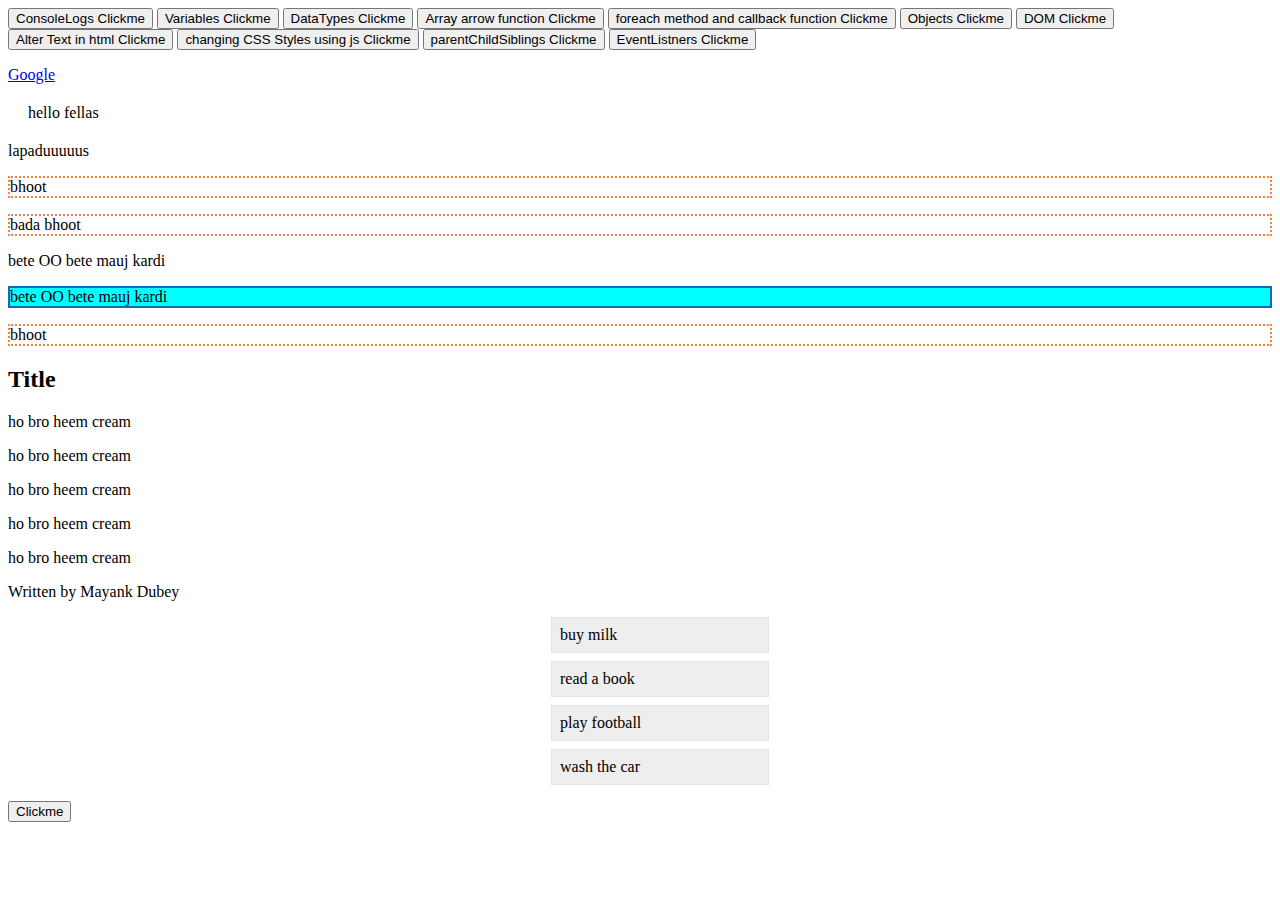
<file: index.html>
<!DOCTYPE html>
<html lang="en">
<head>
    <meta charset="UTF-8">
    <meta name="viewport" content="width=device-width, initial-scale=1.0">
    <title>Document</title>
    <link rel="stylesheet" href="./style.css" >
</head>
<body>
    <button onclick="func1()">ConsoleLogs Clickme</button>
    <button onclick="func2()">Variables Clickme</button>
    <button onclick="func3()">DataTypes Clickme</button>
    <button onclick="func4()">Array arrow function Clickme</button>
    <button onclick="func5()">foreach method and callback function Clickme</button>
    <button onclick="func6()">Objects Clickme</button>
    <button onclick="func7()">DOM Clickme</button>
    <button onclick="func8()">Alter Text in html Clickme</button>
    <button onclick="func9()">changing CSS Styles using js Clickme</button>
    <button onclick="func10()">parentChildSiblings Clickme</button>
    <button onclick="func11()">EventListners Clickme</button>
    

    <script src="ConsoleLogs.js"></script>
    <script src="Variables.js"></script>
    <script src="DataTypes.js"></script>
    <script src="arrowfunc.js"></script>
    <script src="foreachMethod_and_CallbackFunction.js"></script>
    <script src="Objects.js"></script>
    <script src="DOM.js"></script>
    <script src="DOM-Text-injection.js"></script>
    <script src="changingCSSstyles.js"></script>
    <script src="parentChildSiblings.js"></script>
    <script src="EventListners(Basics).js"></script>


    <!-- this will be used in foreach and callback function js demonstration -->
    <ul class="ppls"> </ul>

    <a href="www.google.com">Google</a>
    <p style="margin: 20px;">hello fellas</p>
    <p>lapaduuuuus</p>
    <p class="wow">bhoot</p>

    <div class="wow">bada bhoot</div>

    <div id="error">
        <p>bete OO bete mauj kardi</p>
    </div>

    <p class="wow2">bete OO bete mauj kardi</p>
    <p class="wow bro">bhoot</p>

    <article>
        <h2>Title</h2>
        <p>ho bro heem cream</p>
        <p>ho bro heem cream</p>
        <p>ho bro heem cream</p>
        <p>ho bro heem cream</p>
        <p>ho bro heem cream</p>
        <div>Written by Mayank Dubey</div>

    </article>

    <ul>
        <li>buy milk</li>
        <li>read a book</li>
        <li>play football</li>
        <li>wash the car</li>
    
    </ul>
    <button class="boom">Clickme</button>

</body>
</html>
</file>
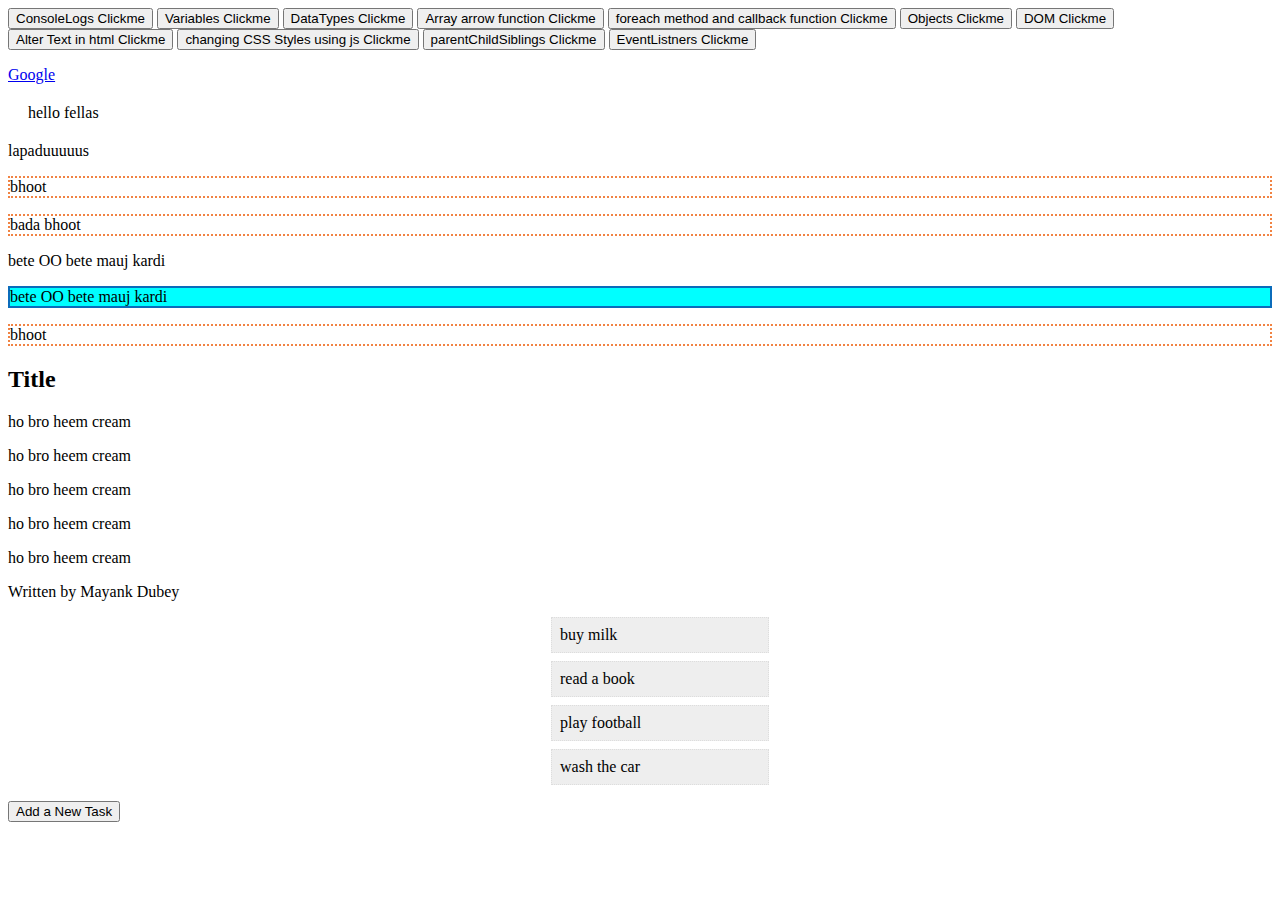
<file: Basics/index.html>
<!DOCTYPE html>
<html lang="en">
<head>
    <meta charset="UTF-8">
    <meta name="viewport" content="width=device-width, initial-scale=1.0">
    <title>Document</title>
    <link rel="stylesheet" href="./style.css" >
</head>
<body>
    <button onclick="func1()">ConsoleLogs Clickme</button>
    <button onclick="func2()">Variables Clickme</button>
    <button onclick="func3()">DataTypes Clickme</button>
    <button onclick="func4()">Array arrow function Clickme</button>
    <button onclick="func5()">foreach method and callback function Clickme</button>
    <button onclick="func6()">Objects Clickme</button>
    <button onclick="func7()">DOM Clickme</button>
    <button onclick="func8()">Alter Text in html Clickme</button>
    <button onclick="func9()">changing CSS Styles using js Clickme</button>
    <button onclick="func10()">parentChildSiblings Clickme</button>
    <button onclick="func11()">EventListners Clickme</button>
    

    <script src="ConsoleLogs.js"></script>
    <script src="Variables.js"></script>
    <script src="DataTypes.js"></script>
    <script src="arrowfunc.js"></script>
    <script src="foreachMethod_and_CallbackFunction.js"></script>
    <script src="Objects.js"></script>
    <script src="DOM.js"></script>
    <script src="DOM-Text-injection.js"></script>
    <script src="changingCSSstyles.js"></script>
    <script src="parentChildSiblings.js"></script>
    <script src="EventListners(Basics).js"></script>


    <!-- this will be used in foreach and callback function js demonstration -->
    <ul class="ppls"> </ul>

    <a href="www.google.com">Google</a>
    <p style="margin: 20px;">hello fellas</p>
    <p>lapaduuuuus</p>
    <p class="wow">bhoot</p>

    <div class="wow">bada bhoot</div>

    <div id="error">
        <p>bete OO bete mauj kardi</p>
    </div>

    <p class="wow2">bete OO bete mauj kardi</p>
    <p class="wow bro">bhoot</p>

    <article>
        <h2>Title</h2>
        <p>ho bro heem cream</p>
        <p>ho bro heem cream</p>
        <p>ho bro heem cream</p>
        <p>ho bro heem cream</p>
        <p>ho bro heem cream</p>
        <div>Written by Mayank Dubey</div>

    </article>

    <ul class="To-do">
        <li>buy milk</li>
        <li>read a book</li>
        <li>play football</li>
        <li>wash the car</li>
    
    </ul>
    <button class="boom">Add a New Task</button>

</body>
</html>
</file>
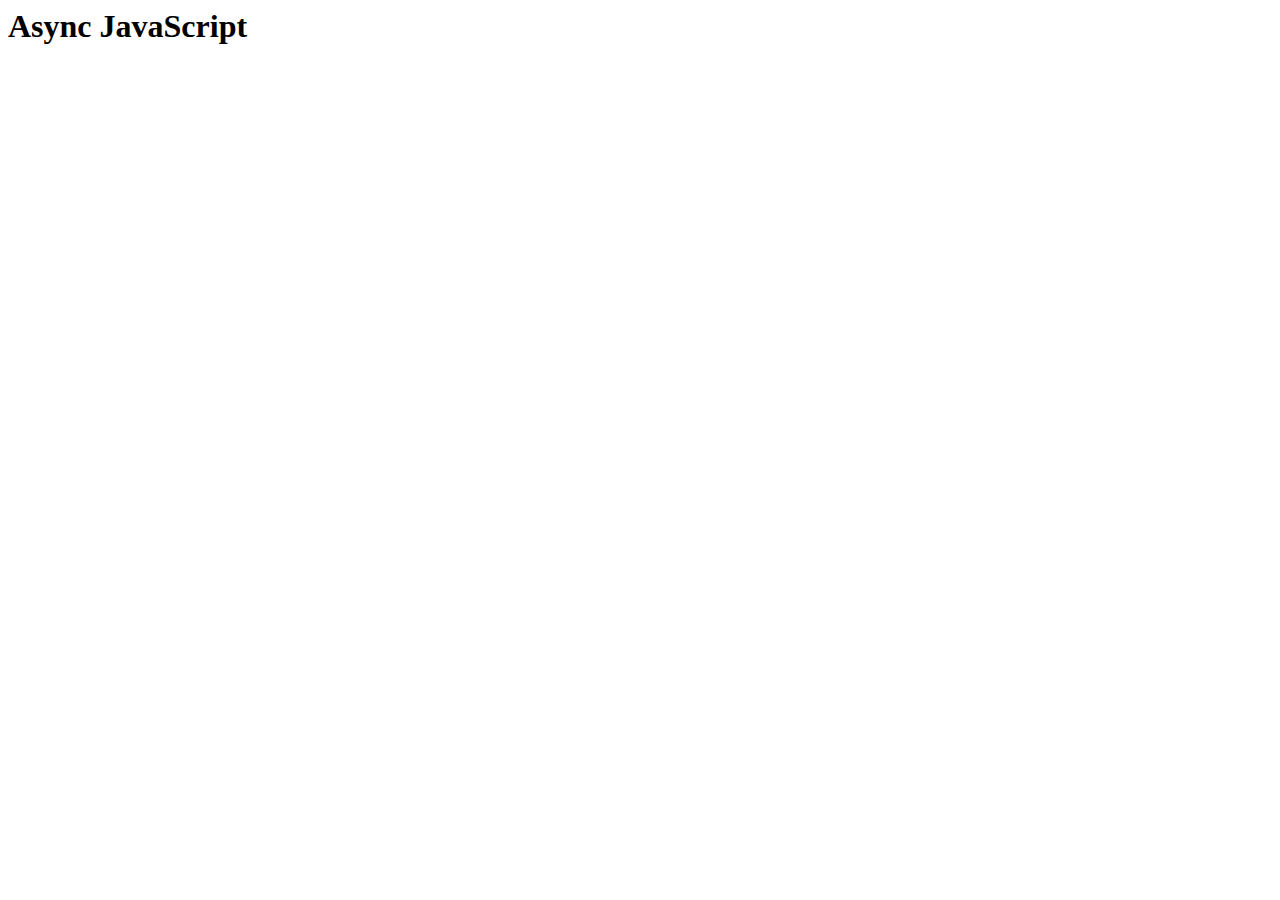
<file: Async Js/Asyunc.html>
<html lang="en">
<head>
  <meta charset="UTF-8">
  <meta name="viewport" content="width=device-width, initial-scale=1.0">
  <meta http-equiv="X-UA-Compatible" content="ie=edge">
  <title>Asynchronous JavaScript</title>
</head>
<body>

  <h1>Async JavaScript</h1>

  <script src="CallbackFunctioninHttpReq.js"></script>
</body>
</html>
</file>
<file: style.css>
.wow{
    border: 2px dotted rgb(241, 131, 67);
}

.wow2{
    border: 2px solid rgb(11, 108, 187);
    background-color: aqua;
}

li{
    list-style-type: none;
    max-width: 200px;
    padding: 8px;
    margin: 8px auto;
    background: #eee;
    border: 1px dotted #ddd;
}
</file>
<file: Basics/style.css>
.wow{
    border: 2px dotted rgb(241, 131, 67);
}

.wow2{
    border: 2px solid rgb(11, 108, 187);
    background-color: aqua;
}

li{
    list-style-type: none;
    max-width: 200px;
    padding: 8px;
    margin: 8px auto;
    background: #eee;
    border: 1px dotted #ddd;
}
</file>
